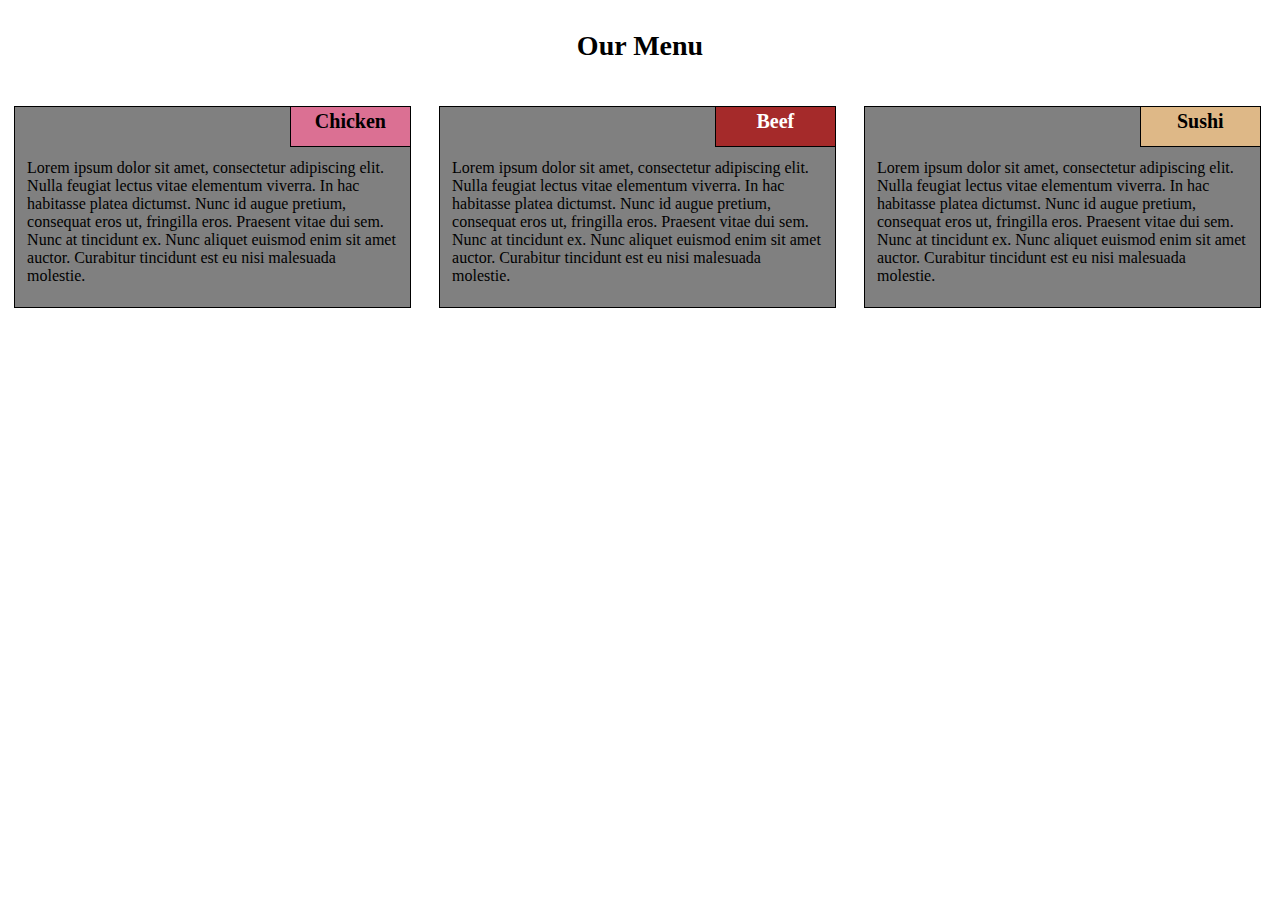
<file: site/module2-solution/index.html>
<!DOCTYPE html>
<html lang="en">

<head>
    <meta charset="UTF-8">
    <meta http-equiv="X-UA-Compatible" content="IE=edge">
    <meta name="viewport" content="width=device-width, initial-scale=1.0">
    <link rel="stylesheet" href="css/style.css">
    <title>Assignment 1</title>
</head>

<body>
    <h1>Our Menu</h1>

    <div class="row">
        <div class="first-meal outer">
            <div class="inner first">Chicken</div>
            <p>
                Lorem ipsum dolor sit amet, consectetur adipiscing elit. Nulla feugiat lectus vitae elementum viverra. In
                hac habitasse platea dictumst. Nunc id augue pretium, consequat eros ut, fringilla eros. Praesent vitae
                dui sem. Nunc at tincidunt ex. Nunc aliquet euismod enim sit amet auctor. Curabitur tincidunt est eu
                nisi malesuada molestie.
            </p>    
        </div>

        <div class="second-meal outer">
            <div  class="inner second">Beef</div>
            <p>
                Lorem ipsum dolor sit amet, consectetur adipiscing elit. Nulla feugiat lectus vitae elementum viverra. In
                hac habitasse platea dictumst. Nunc id augue pretium, consequat eros ut, fringilla eros. Praesent vitae dui
                sem. Nunc at tincidunt ex. Nunc aliquet euismod enim sit amet auctor. Curabitur tincidunt est eu nisi
                malesuada molestie.
            </p>
        </div>
        <div class="third-meal outer">
            <div  class="inner third">Sushi</div>
            <p>
                Lorem ipsum dolor sit amet, consectetur adipiscing elit. Nulla feugiat lectus vitae elementum viverra. In
                hac habitasse platea dictumst. Nunc id augue pretium, consequat eros ut, fringilla eros. Praesent vitae dui
                sem. Nunc at tincidunt ex. Nunc aliquet euismod enim sit amet auctor. Curabitur tincidunt est eu nisi
                malesuada molestie.
            </p>    
        </div>
    </div>
</body>

</html>
</file>
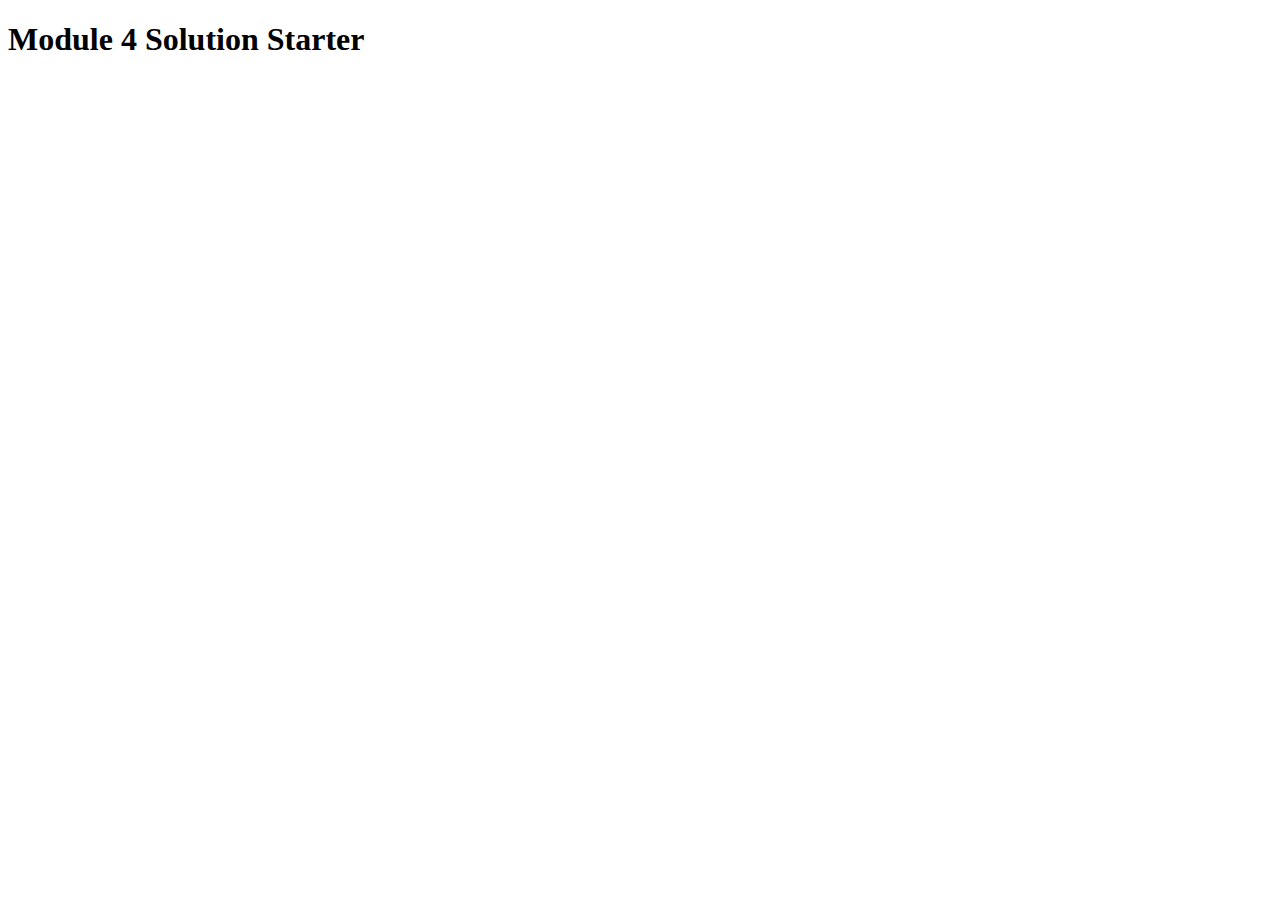
<file: site/module4-solution/easier/index.html>
<!DOCTYPE html>
<html>
<head>
  <meta charset="utf-8">
  <title>Module 4 Solution Starter</title>
  <script src="SpeakHello.js"></script>
  <script src="SpeakGoodBye.js"></script>
  <script src="script.js"></script>
</head>
<body>
  <h1>Module 4 Solution Starter</h1>
</body>
</html>
</file>
<file: site/module2-solution/css/style.css>
* {
    box-sizing:border-box;
    margin: 0;
    padding: 0%;
}
body{
  font-family:Georgia, 'Times New Roman', Times, serif;
}
.row {
    width: 100%;
}
p{
  clear: right;
  margin-bottom: 10px;
  padding: 12px;
}

  h1{
      margin: 30px 0px 30px 0px;
      text-align: center;
      font-size: 175%;
  }
  .outer{
    position: relative;
    border: 1px solid black; 
    background-color: gray;
    margin: 1.1%;
  }

  .inner{
    position: relative;
    top:0;
    right: 0px;
    float: right;
    height: 40px;
    clear: both;
    width: 120px;
    border-left: 1px  solid black;
    border-bottom: 1px  solid black;
    text-align: center;
    font-weight: 600; 
    font-size: 125%;
    padding: 3px;
   
}
  
  .first{
    background-color: palevioletred;
  }

  .second{
    background-color: brown;
    color: white;
  }

  .third{
    background-color:burlywood;
  }

  
/********** Large devices only (Desktop View) **********/
@media (min-width: 992px) {
    .first-meal, .second-meal, .third-meal{
      float: left;
      width: 31%;
    }
  }
  
  /********** Medium devices only (Tablet View)**********/
  @media (min-width: 768px) and (max-width: 991px) {
    .first-meal, .second-meal, .third-meal{
      float: left;
      width: 47.5%;
    }
    .third-meal{
      float: left;
      width: 97.5%;
    }
  }
</file>
